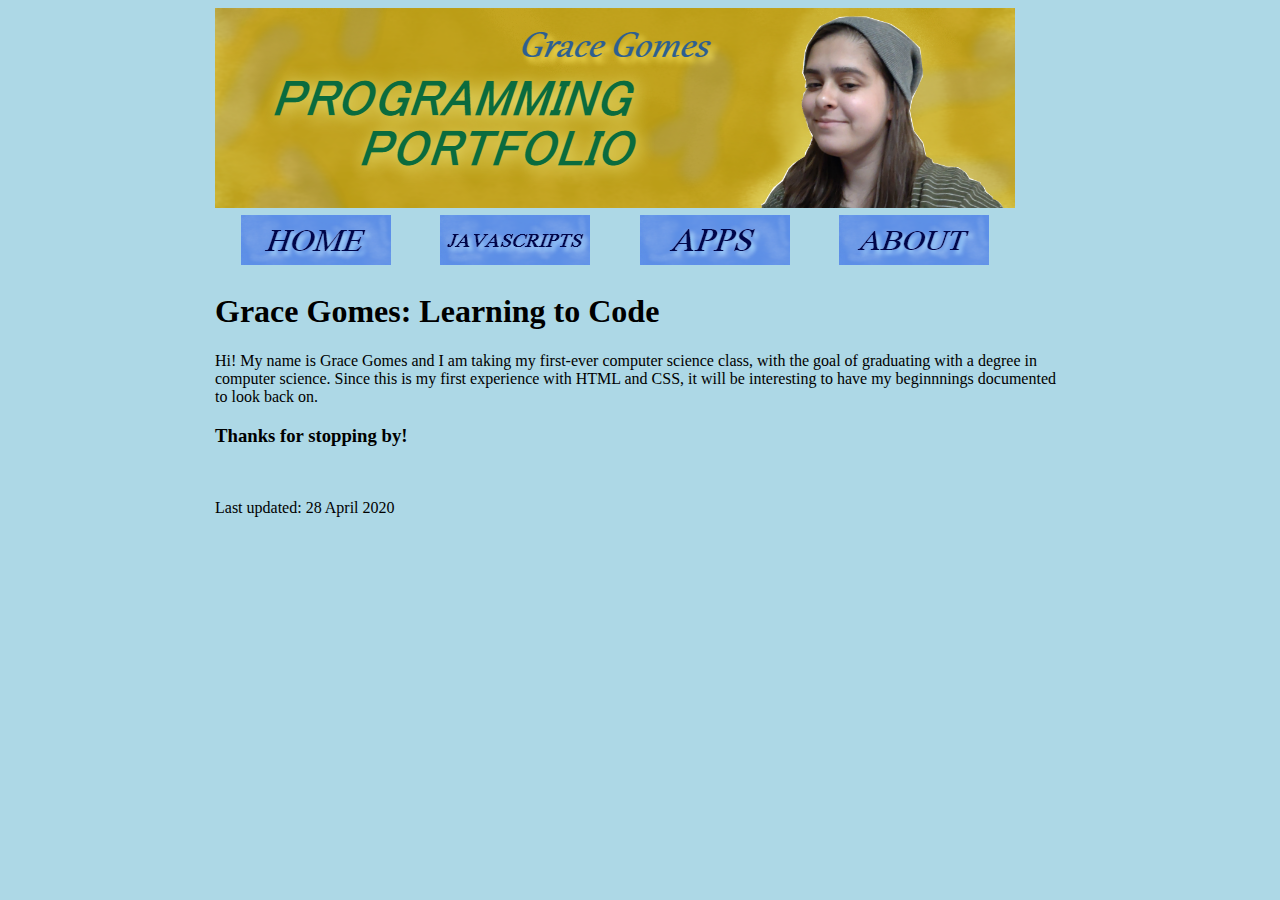
<file: index.html>
<!DOCTYPE html>
<html>
  <head>
    <title>Grace Gomes | CSC106</title>
    <meta charset="utf-8">
    <link rel="stylesheet" type="text/css" href="style.css">
    <style>
      #container{
        width: 850px;
        margin: auto;
      }
    </style>
  </head> 
  <body>
    <div id="container">
    <img src="banner.png" alt="gold banner reading 'Grace Gomes: Programming Portfolio.'  An image of Grace appears on the right side.">
    <table id="navigation">
         <tr>
           <td id="buttons"><a href="/index.html"><img src="home2.png" alt="button linking to the home page"></a></td>
           <td id="buttons"><a href="/javascripts.html"><img src="javascripts2.png" alt="button linking to page on JavaScripts"></a></td>
           <td id="buttons"><a href="/apps.html"><img src="apps2.png" alt="button linking to Apps page"></a></td>
           <td id="buttons"><a href="/about.html"><img src="about2.png" alt="button linking to the About Me page"></a></td>
         </tr>
    </table>
      <h1>Grace Gomes: Learning to Code</h1>
    <p>Hi!  My name is Grace Gomes and I am taking my first-ever computer
      science class, with the goal of graduating with a degree in computer
      science.  Since this is my first experience with HTML and CSS, it will
      be interesting to have my beginnnings documented to look back on.</p>
<h3>Thanks for stopping by!</h3></p><br>
<p>Last updated: 28 April 2020</p>
  </div>
  </body>  
</html>
</file>
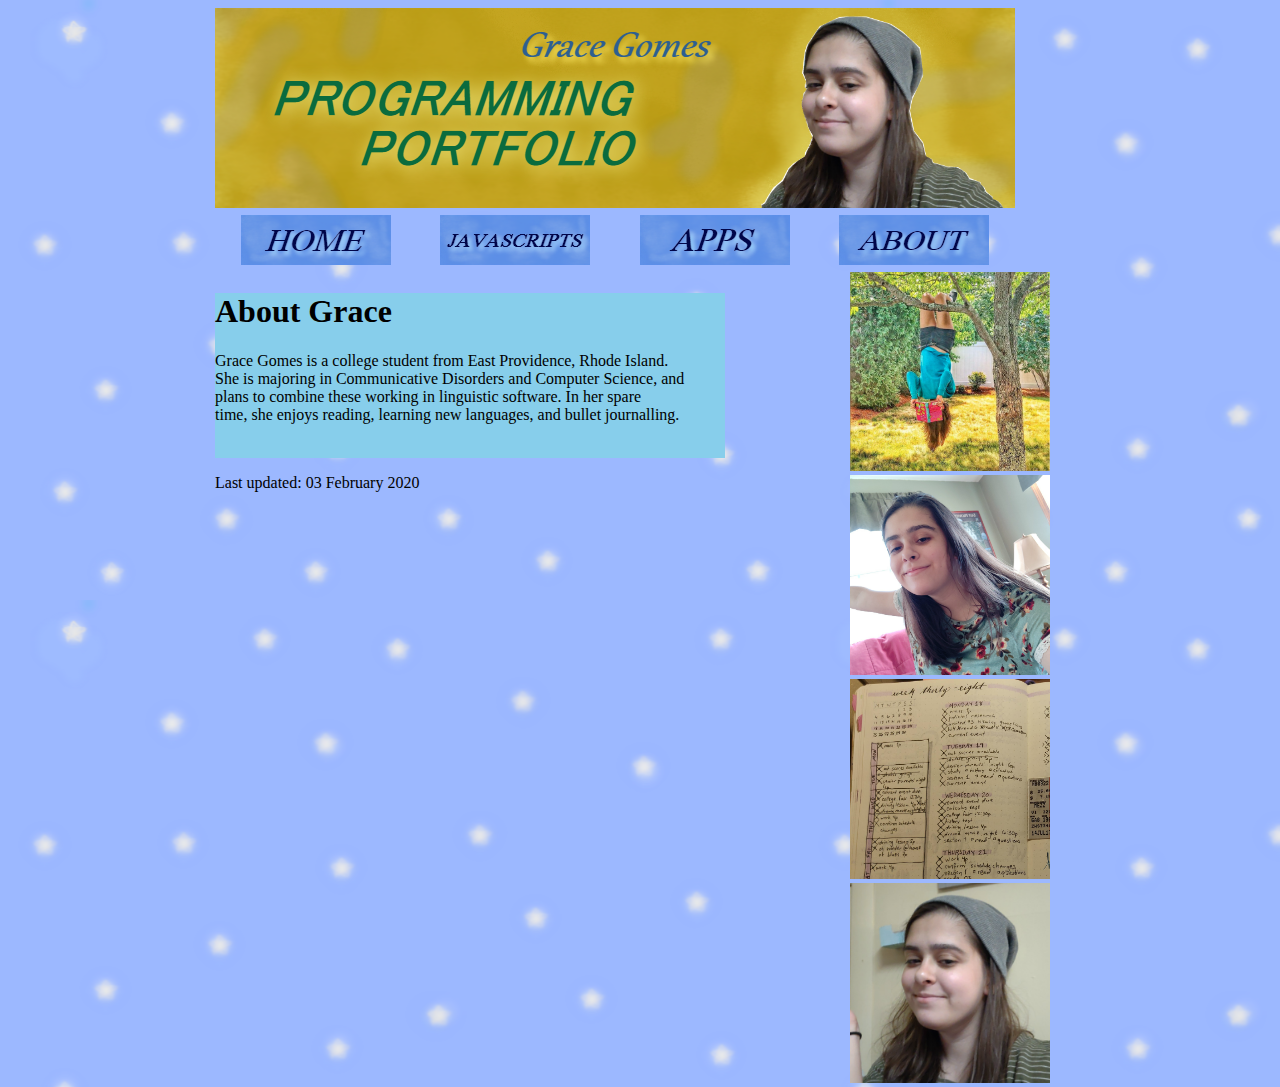
<file: about.html>
<!DOCTYPE html>
<html>
  <head>
    <title>About Me | Grace Gomes</title>
    <meta charset="utf-8">
    <link rel="stylesheet" type="text/css" href="style.css">
    <style>
      body{
        background-image: url("background.png");
      }
      #container{
        width: 850px;
        margin: auto;
      }
      #bio{
        background-color: SkyBlue;
        width: 60%;
      }
      #images{
        float: right;
        width: 215px;
      }
    </style>
  </head> 
  <body>
    <div id="container">
    <img src="banner.png" alt="gold banner reading 'Grace Gomes: Programming Portfolio.'  a photo of Grace appears on the right side.">
    <table id="navigation">
         <tr>
           <td id="buttons"><a href="/index.html"><img src="home2.png" alt="button linking to the home page"></a></td>
           <td id="buttons"><a href="/javascripts.html"><img src="javascripts2.png" alt="button linking to page on JavaScripts"></a></td>
           <td id="buttons"><a href="/apps.html"><img src="apps2.png" alt="button linking to Apps page"></a></td>
           <td id="buttons"><a href="/about.html"><img src="about2.png" alt="button linking to the About Me page"></a></td>
         </tr>
    </table>
       <div id="images"> <!--this isn't how i wanted them to look but it's the best i know how to do right now-->
          <img src="reading.png" width="200">
          <img src="grace2_cropped.png" width="200">
          <img src="bujo_cropped.png" width="200">
          <img src="grace1_cropped.png" width="200"> 
      </div>
      <div id="bio">
   <h1>About Grace</h1>
   <p>Grace Gomes is a college student from East Providence, Rhode Island.<br>
   She is majoring in Communicative Disorders and Computer Science, and<br>
   plans to combine these working in linguistic software.  In her spare<br>
   time, she enjoys reading, learning new languages, and bullet journalling.</p><br>
      </div>
      
<p>Last updated: 03 February 2020</p>
      
    </div>
  </body>  
</html>
</file>
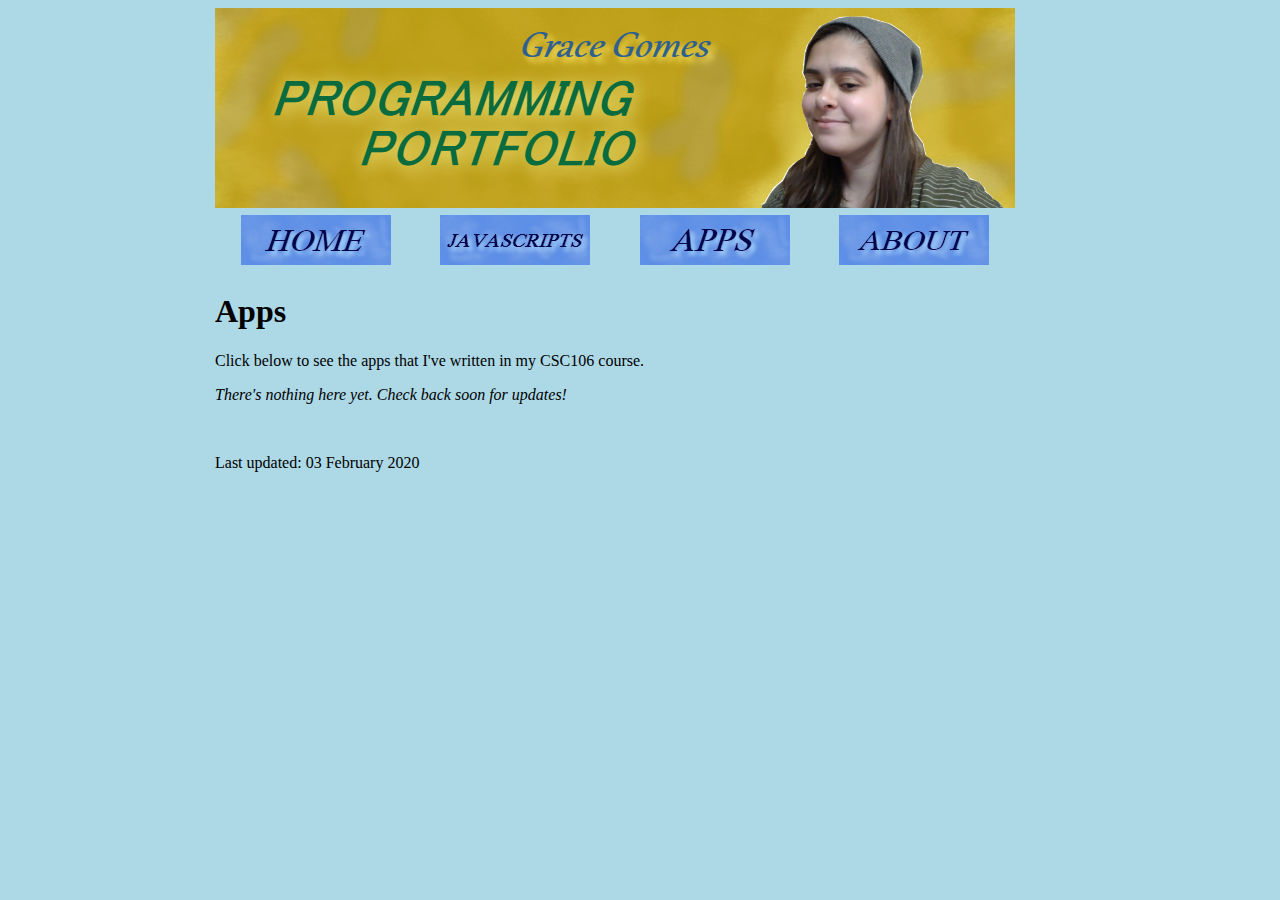
<file: apps.html>
<!DOCTYPE html>
<html>
  <head>
    <title>Apps | Grace Gomes</title>
    <meta charset="utf-8">
    <link rel="stylesheet" type="text/css" href="style.css">
    <style>
      #container{
        width: 850px;
        margin: auto;
      }
    </style>
  </head> 
  <body>
    <div id="container">
    <img src="banner.png" alt="gold banner reading 'Grace Gomes: Programming Portfolio.'  An image of Grace appears on the right side.">
    <table id="navigation">
         <tr>
           <td id="buttons"><a href="/index.html"><img src="home2.png" alt="button linking to the home page"></a></td>
           <td id="buttons"><a href="/javascripts.html"><img src="javascripts2.png" alt="button linking to page on JavaScripts"></a></td>
           <td id="buttons"><a href="/apps.html"><img src="apps2.png" alt="button linking to Apps page"></a></td>
           <td id="buttons"><a href="/about.html"><img src="about2.png" alt="button linking to the About Me page"></a></td>
         </tr>
    </table>
    <h1>Apps</h1>
    <p>Click below to see the apps that I've written in my CSC106 course.</p>
<p><em>There's nothing here yet.  Check back soon for updates!</em></p><br>
<p>Last updated: 03 February 2020</p>
    </div>
  </body>  
</html>
</file>
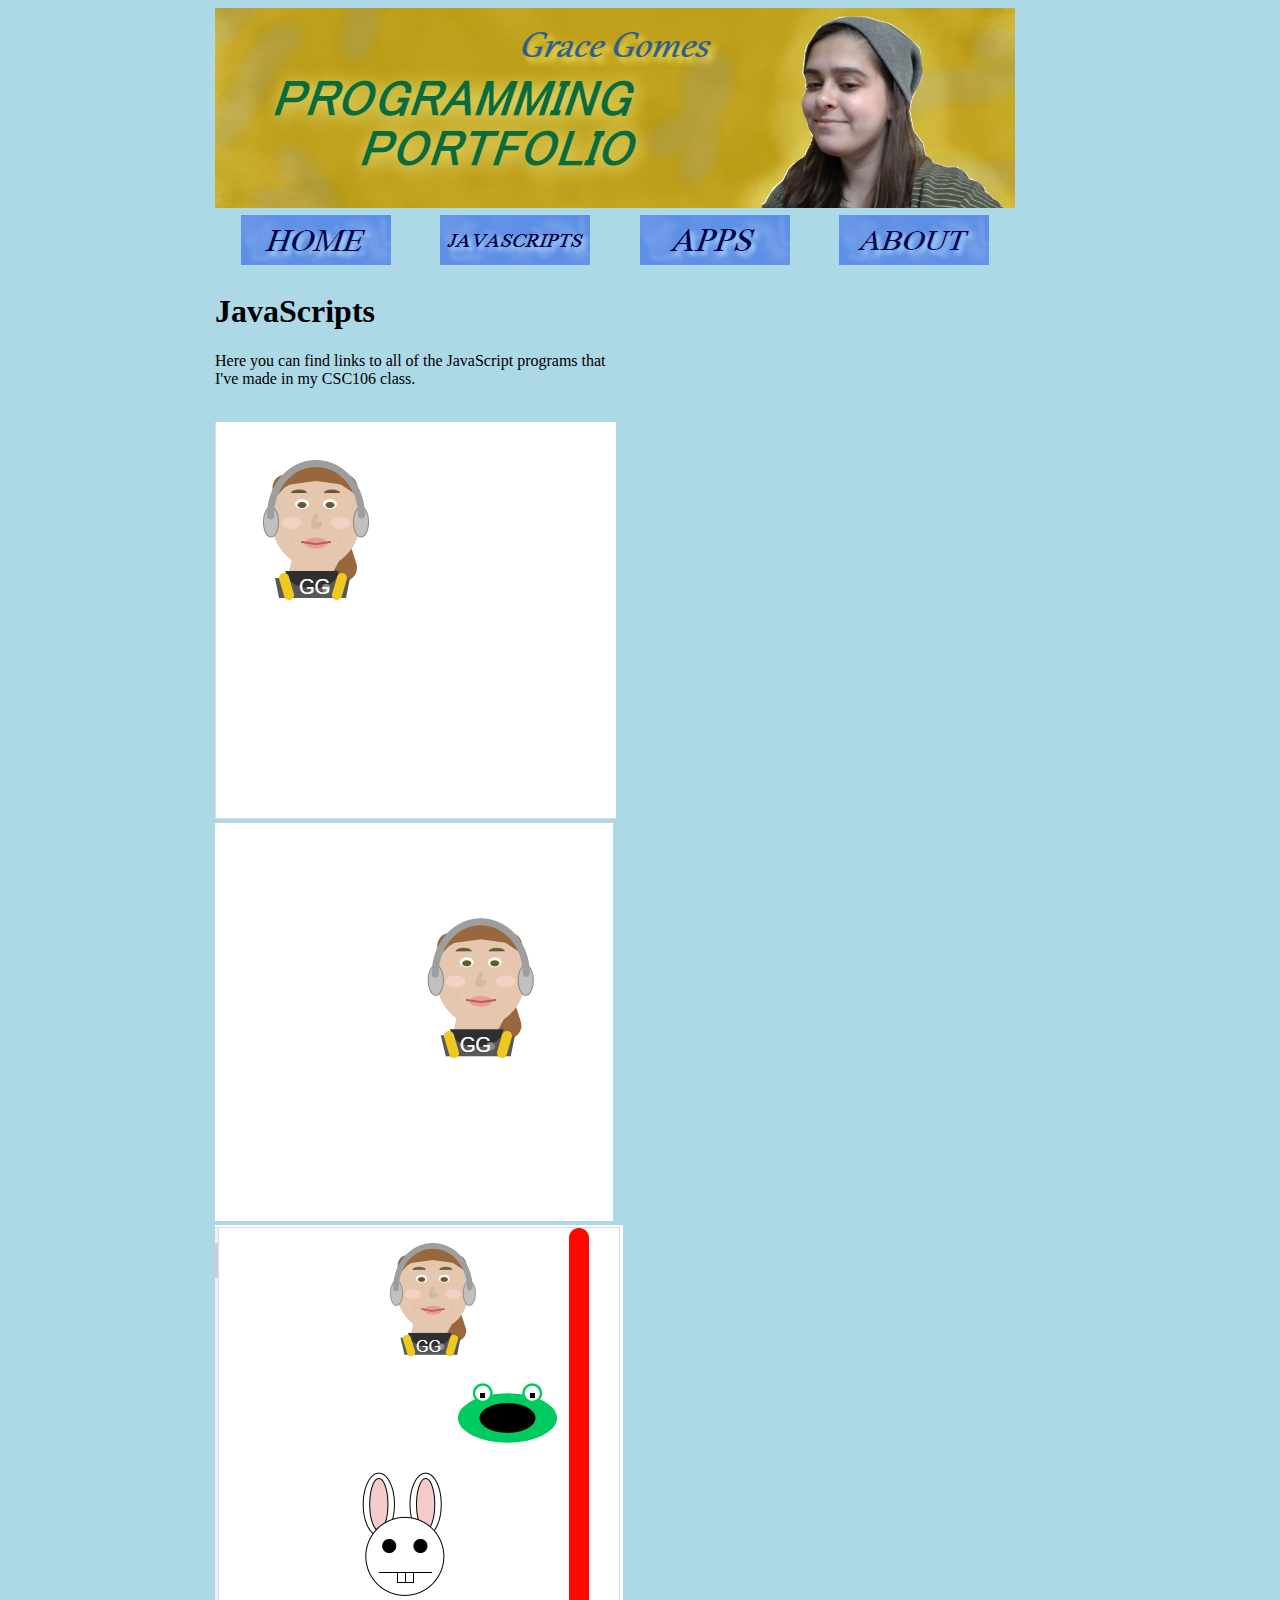
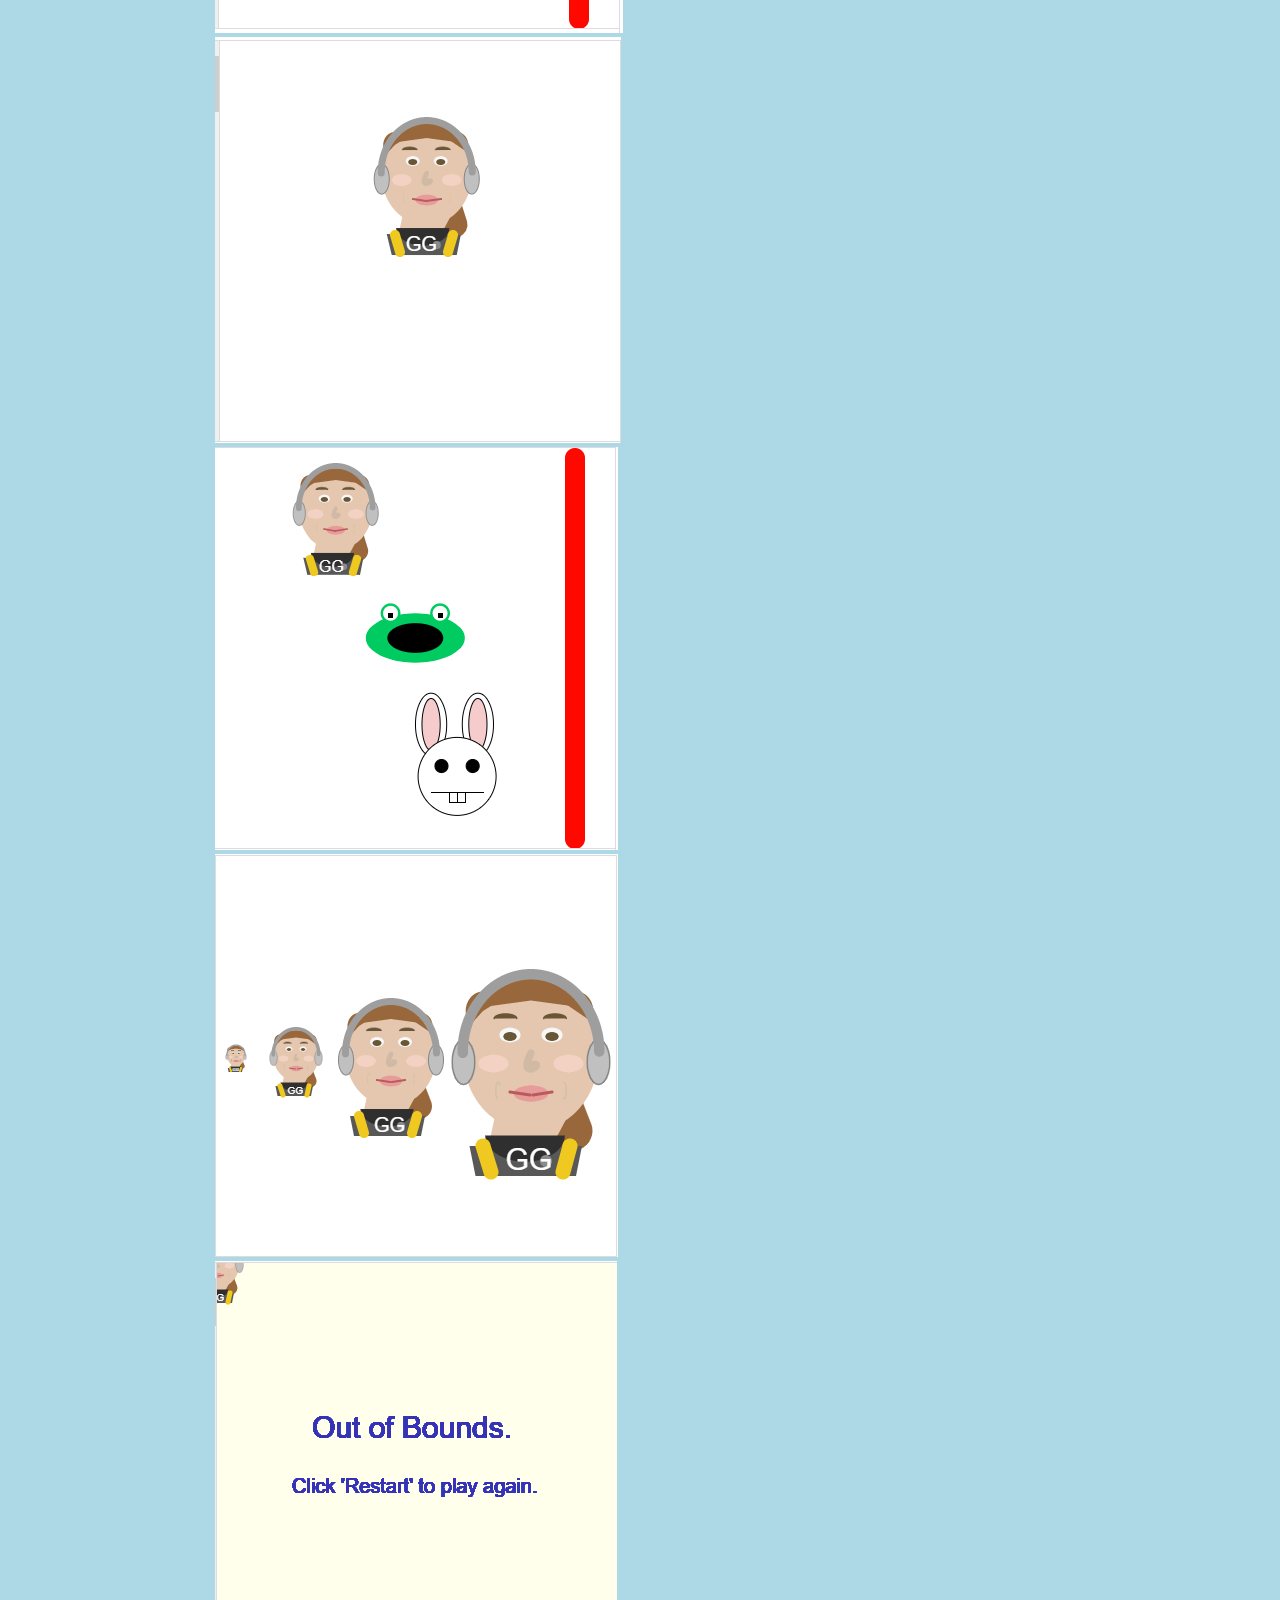
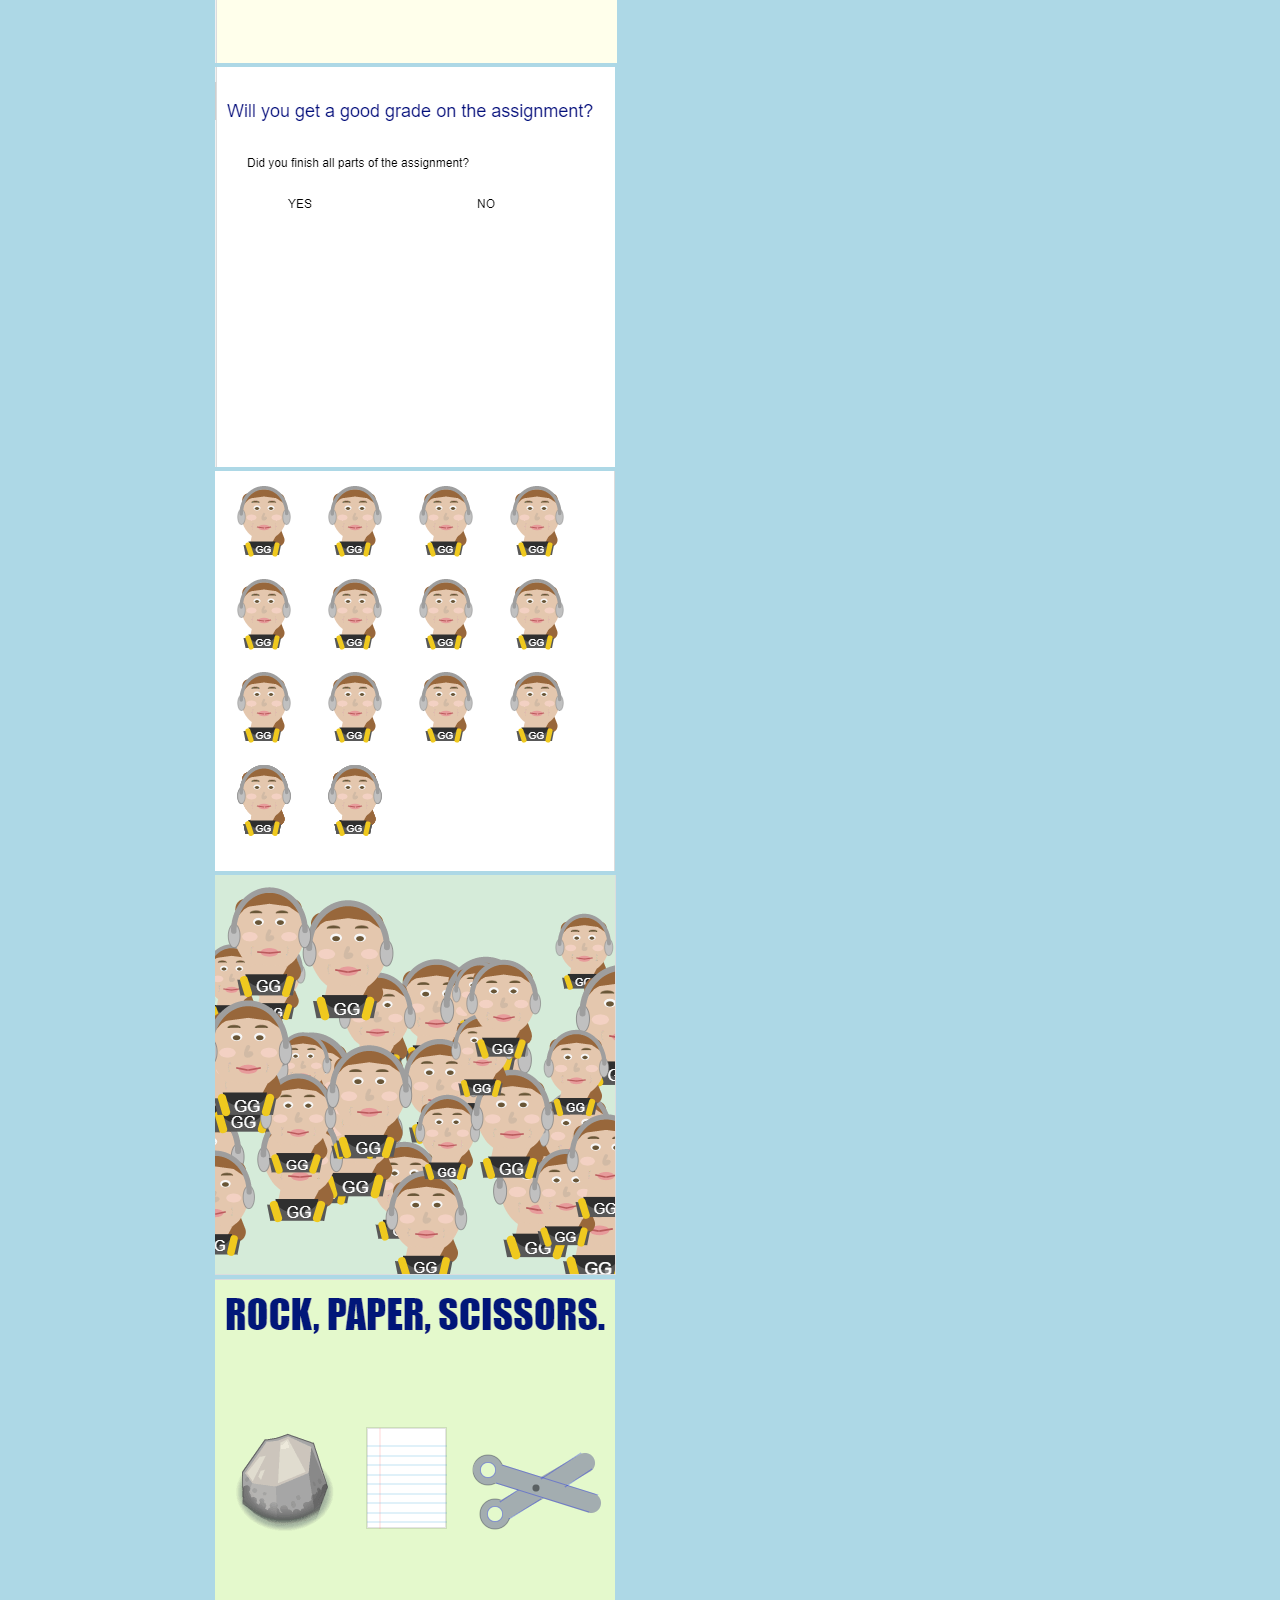
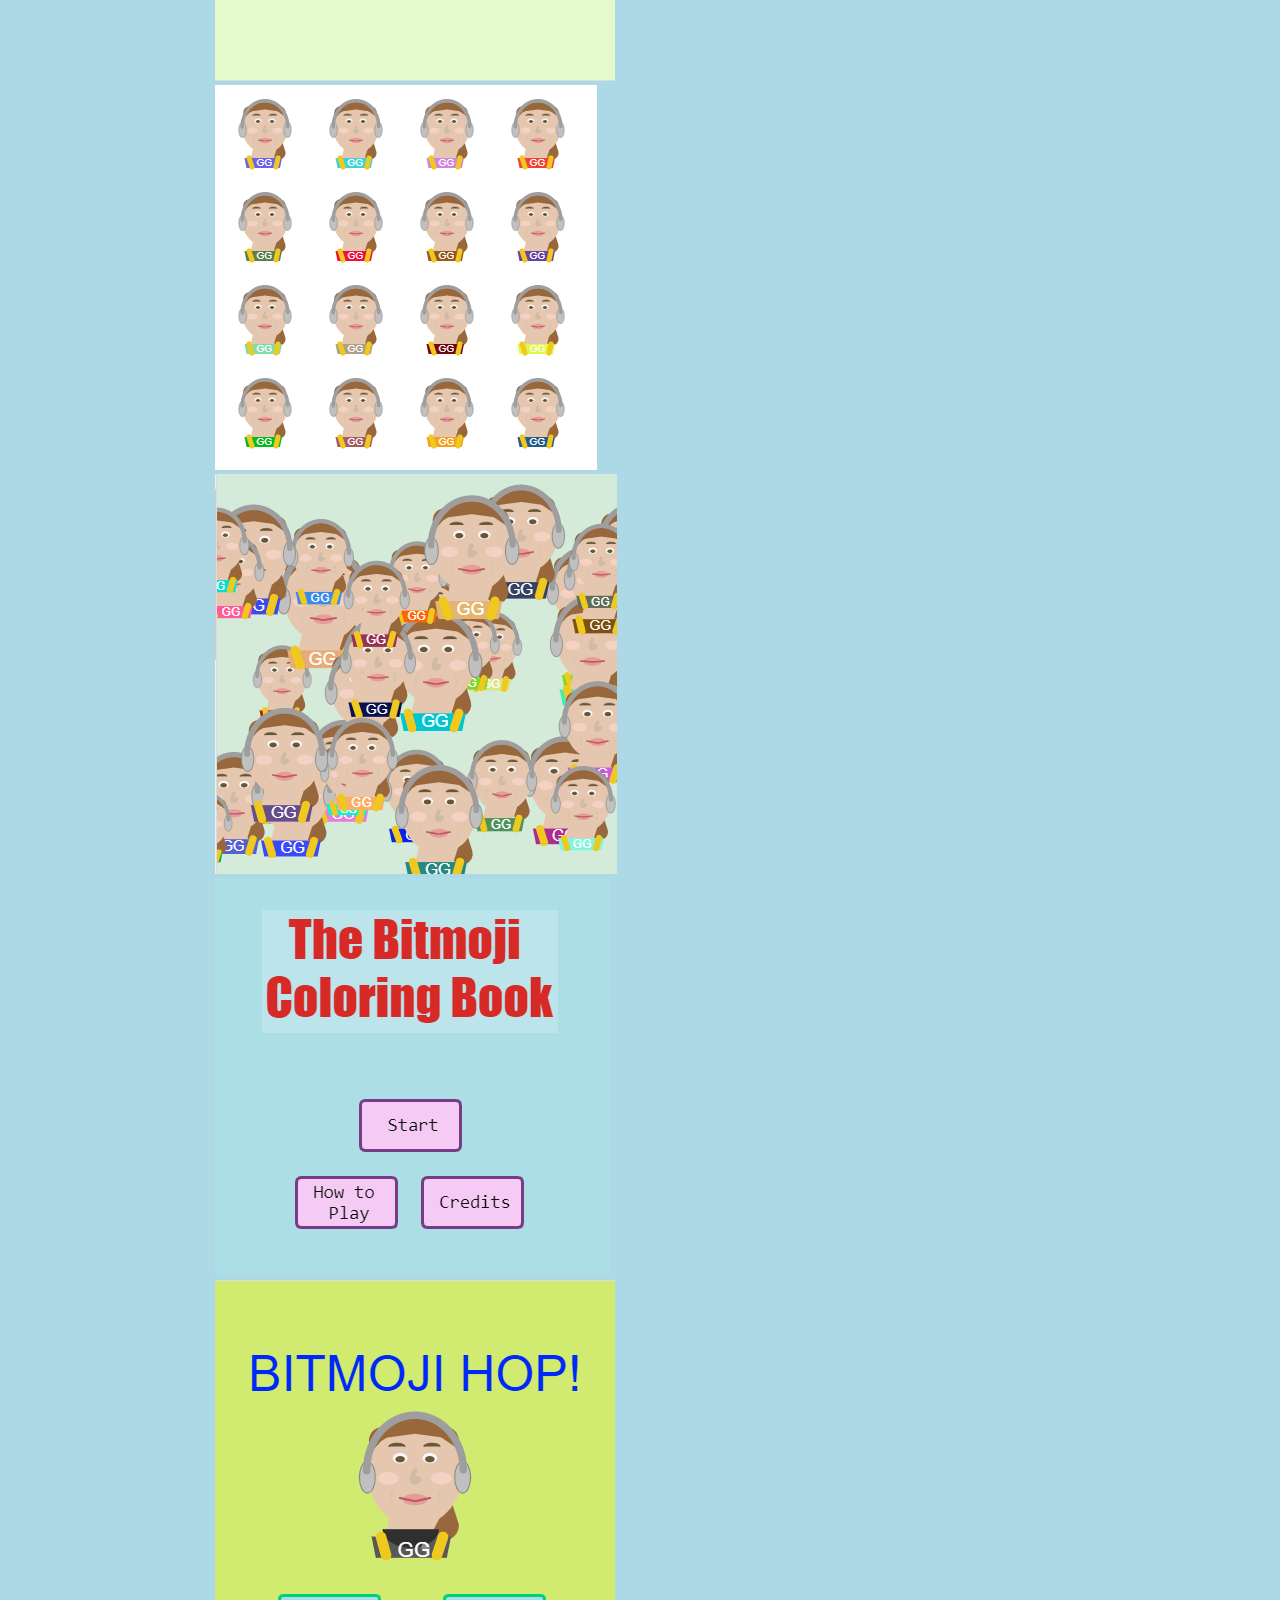
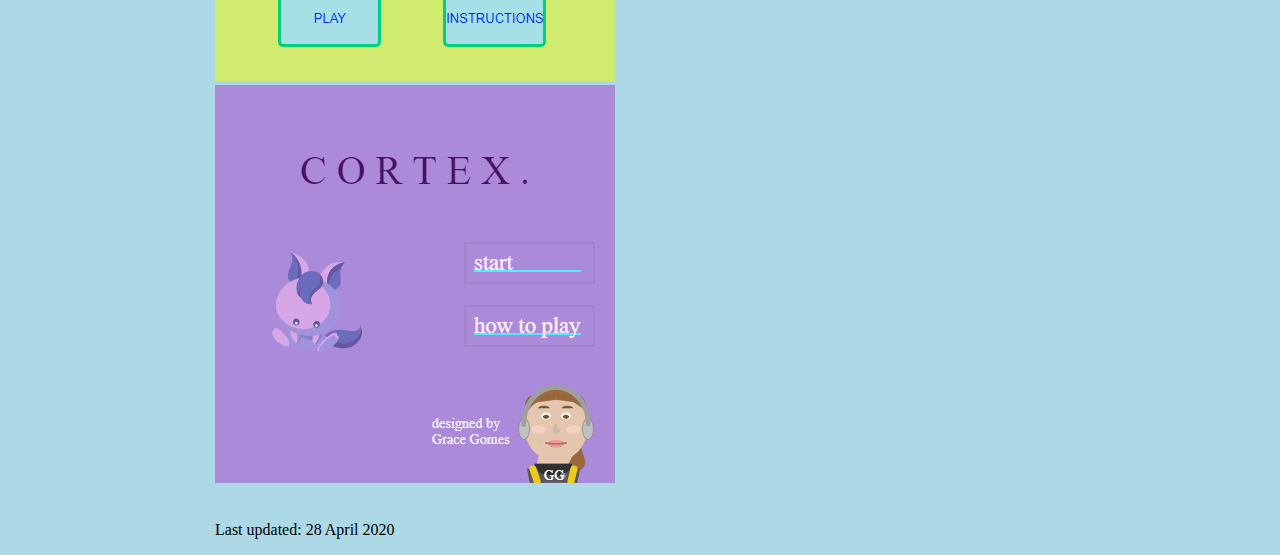
<file: javascripts.html>
<!DOCTYPE html>
<html>
  <head>
    <title>JavaScripts | Grace Gomes</title>
    <meta charset="utf-8">
    <link rel="stylesheet" type="text/css" href="style.css">
    <style>
      #container{
        width: 850px;
        margin: auto;
      }
    </style>
  </head> 
  <body>
    <div id="container">
    <img src="banner.png" alt="gold banner reading 'Grace Gomes: Programming Portfolio.'  A photo of Grace appears on the right side.">
    <table id="navigation">
         <tr>
           <td id="buttons"><a href="/index.html"><img src="home2.png" alt="button linking to the home page"></a></td>
           <td id="buttons"><a href="/javascripts.html"><img src="javascripts2.png" alt="button linking to page on JavaScripts"></a></td>
           <td id="buttons"><a href="/apps.html"><img src="apps2.png" alt="button linking to Apps page"></a></td>
           <td id="buttons"><a href="/about.html"><img src="about2.png" alt="button linking to the About Me page"></a></td>
         </tr>
    </table>
    <h1>JavaScripts</h1>
    <p>Here you can find links to all of the JavaScript programs that<br>
    I've made in my CSC106 class.</p>
   <br>
   <a href="https://www.khanacademy.org/computer-programming/gomes_bitmoji/6658887120338944" target="_blank"><img src="gomes_bitmoji.png"></a>
   <br>
   <a href="https://www.khanacademy.org/computer-programming/gomes_dancingbitmoji/4753256847261696" target="_blank"><img src="gomes_dancingBitmoji.png"></a>
   <br>
   <a href="https://www.khanacademy.org/computer-programming/gomes_racingbitmoji/6166744919457792" target="_blank"><img src="gomes_racingBitmoji.png"></a>
   <br>
   <a href="https://www.khanacademy.org/computer-programming/gomes_dancingbitmojifun/6089168200941568 target="_blank"><img src="gomes_dancingBitmojiFun.png"></a>
   <br>
   <a href="https://www.khanacademy.org/computer-programming/gomes_racingbitmoji/6166744919457792" target="_blank"><img src="gomes_racingBitmojiFun.png"></a>
   <br>
   <a href="https://www.khanacademy.org/computer-programming/gomes_resizebitmoji/5917463662837760" target="_blank"><img src="gomes_resizeBitmoji.png"></a>
  <br>
   <a href="https://www.khanacademy.org/computer-programming/gomes_follow/5753314481815552" target="_blank"><img src="gomes_Follow.png"></a>
  <br>         
    <a href="https://www.khanacademy.org/computer-programming/gomes_decision/6084721914429440" target="_blank"><img src="decision.png"></a>
  <br>
    <a href="https://www.khanacademy.org/computer-programming/gomes_bitmoji_line/4919320373379072" target="_blank"><img src="bitmojiLine.png"></a>
  <br>  
    <a href="https://www.khanacademy.org/computer-programming/gomes_parade/5641157586731008" target="_blank"><img src="gomes_Parade.png"></a>
  <br>     
    <a href="https://www.khanacademy.org/computer-programming/rockpaperscissors/4615808198918144" target="_blank"><img src="rockPaperScissors.png"></a>
  <br>     
    <a href="https://www.khanacademy.org/computer-programming/gomes_linewithobjects/5519863485054976" target="_blank"><img src="objectLine.png"></a>
  <br>
    <a href="https://www.khanacademy.org/computer-programming/gomes_paradewithobjects/5695500048941056" target="_blank"><img src="paradeLine.png"></a>
<br>                  
    <a href="https://www.khanacademy.org/computer-programming/gomes_coloringapp/6687773931225088" target="_blank"><img src="coloringBook.png"></a>
<br>               
    <a href="https://www.khanacademy.org/computer-programming/gomes_frogger/5212671153684480" target="_blank"><img src="froggerTitleScreen.png"></a>
<br>   
    <a href="https://www.khanacademy.org/computer-programming/gomes_memory/6145821525819392" target="_blank"><img src="memory.png"></a>
<br>                                                                                                                                  
<br>
<p>Last updated: 28 April 2020</p>
    </div>
  </body>  
</html>
</file>
<file: style.css>
body{background-color: #ADD8E6;}
#navigation{width: 800px;}
#buttons{width: 200px; text-align: center;}
</file>
